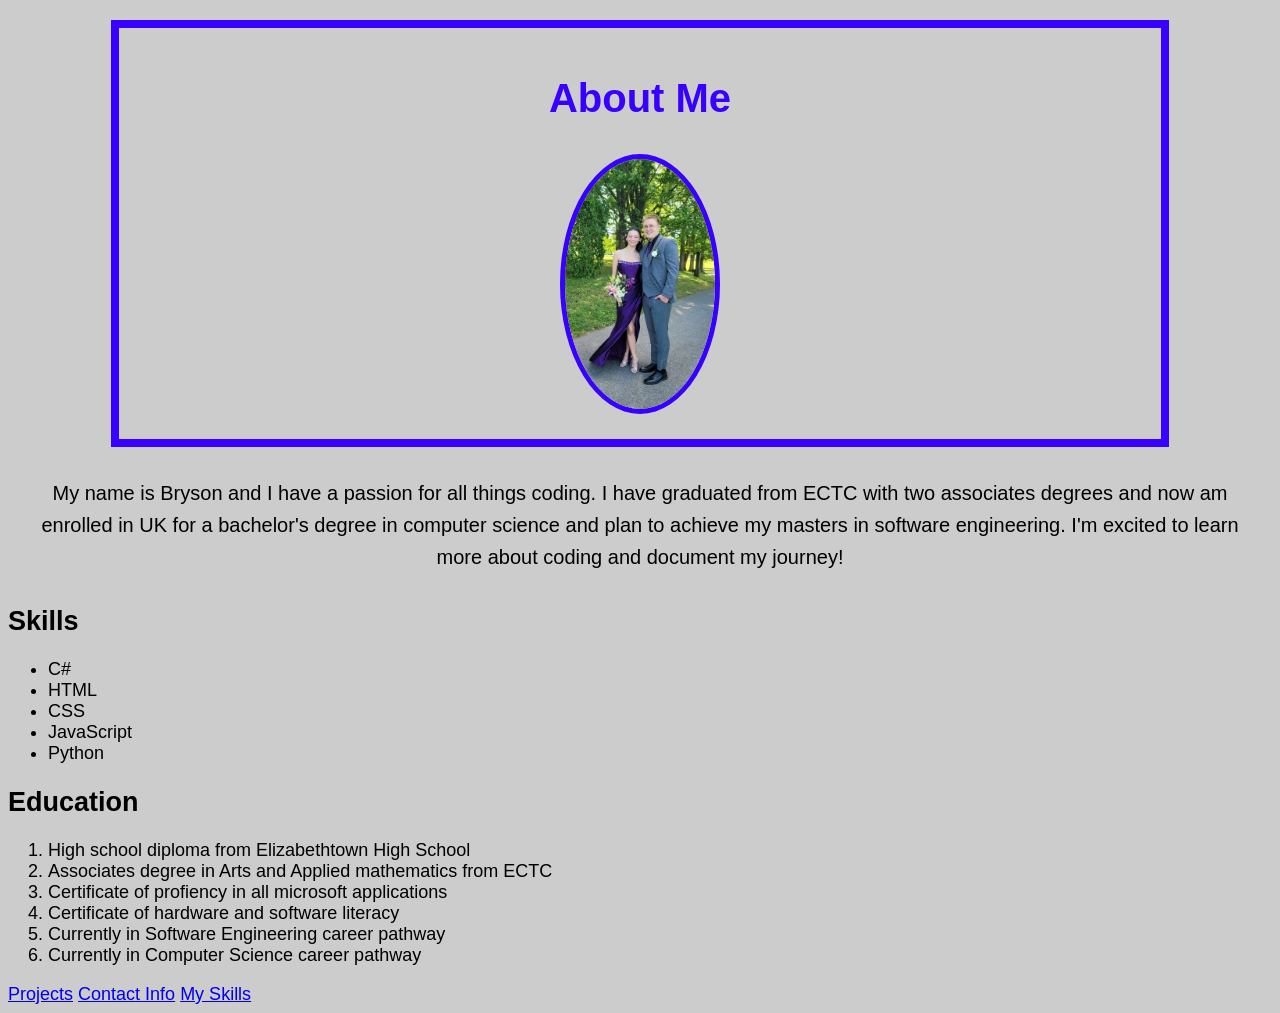
<file: index.html>
<!DOCTYPE html>
<html lang="en">
    <head>
        <meta charset="UTF-8">
        <meta name="viewport" content="width=device-width, initial-scale=1.0">
        <title>My Portfolio</title>
        <link rel="stylesheet" href="styles.css">

    </head>
    <body id="aboutme">

        <section id="About">
            <h1> About Me </h1>
            <img src="./profile.JPG" alt="My Profile Picture" class="profile-pic">
        </section>

        <p> My name is Bryson and I have a passion for all things coding. I have graduated from ECTC with two associates degrees and now am enrolled in UK for a bachelor's degree in computer science and plan to achieve my masters in software engineering. I'm excited to learn more about coding and document my journey!</p>
    
        <h2>Skills</h2>

        <ul id =>
	        <li>C#</li>
	        <li>HTML</li>
	        <li>CSS</li>
	        <li>JavaScript</li>
            <li>Python</li>
        </ul>

        <h2>Education</h2>

        <ol>
            <li>High school diploma from Elizabethtown High School</li>
            <li>Associates degree in Arts and Applied mathematics from ECTC</li>
	        <li>Certificate of profiency in all microsoft applications</li>
	        <li>Certificate of hardware and software literacy</li>
	        <li>Currently in Software Engineering career pathway</li>
            <li>Currently in Computer Science career pathway</li>
        </ol>

        <nav>
            <a href="Projects.html">Projects</a>
            <a href="Contact.html">Contact Info</a>
            <a href="ExpSkills.html">My Skills</a>
        </nav>
        
    </body>
</html>
</file>
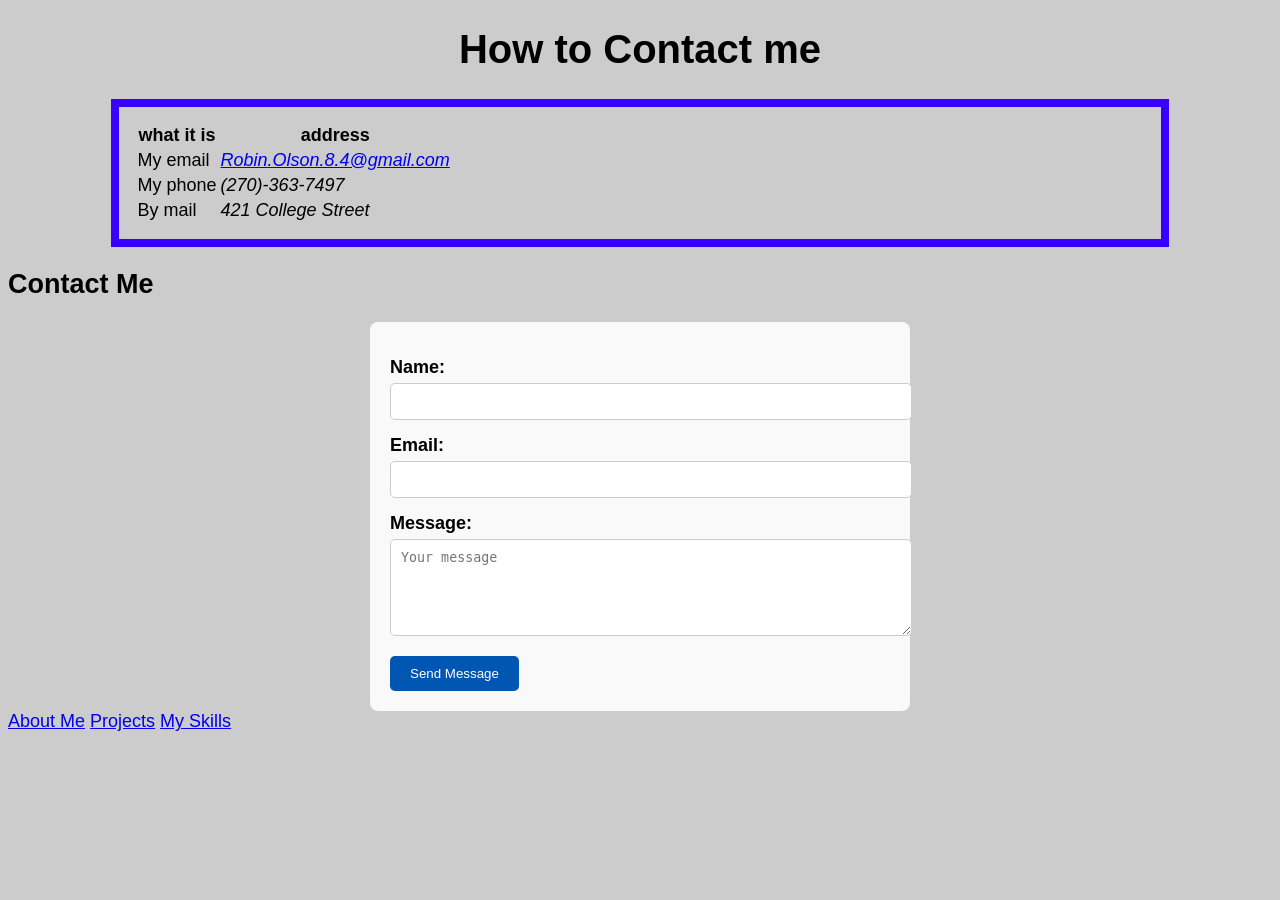
<file: Contact.html>
<!DOCTYPE html>
<html lang="en">

    <head>
        <meta charset="UTF-8">
        <meta name="viewport" content="width=device-width, initial-scale=1.0">
        <title>My Portfolio</title>
        <link rel="stylesheet" href="styles.css">

    </head>

    <body id="contact">

        <h1>How to Contact me</h1>

        <section id="List">
            <table>
                <tr>
                    <th>what it is</th>
                    <th>address</th>
                </tr>
                <tr>
                    <td>My email</td>
                    <td><em><a href=mailto:robin.olson.8.4@gmail.com>   Robin.Olson.8.4@gmail.com</a></em></td>
                </tr>
                <tr>
                    <td>My phone</td>
                    <td><em>    (270)-363-7497</em></td>
                </tr>
                <tr>
                    <td>By mail</td>
                    <td><em>    421 College Street</em></td>
                </tr>

            </table>

        </section>

        <section id="contact">

            <h2>Contact Me</h2>

            <form action="#" method="post">
                <label for="name">Name:</label>
                <input type="text" id="name" name="name" required>
 
                <label for="email">Email:</label>
                <input type="email" id="email" name="email" required>
 
                <label for="message">Message:</label>
                <textarea id="message" name="message" rows="5" placeholder="Your message"></textarea>
 
                <button type="submit">Send Message</button>
            </form>
        </section>

        <nav>
            <a href="index.html">About Me</a>
            <a href="Projects.html">Projects</a>
            <a href="ExpSkills.html">My Skills</a>
        </nav>
    </body>
</html>
</file>
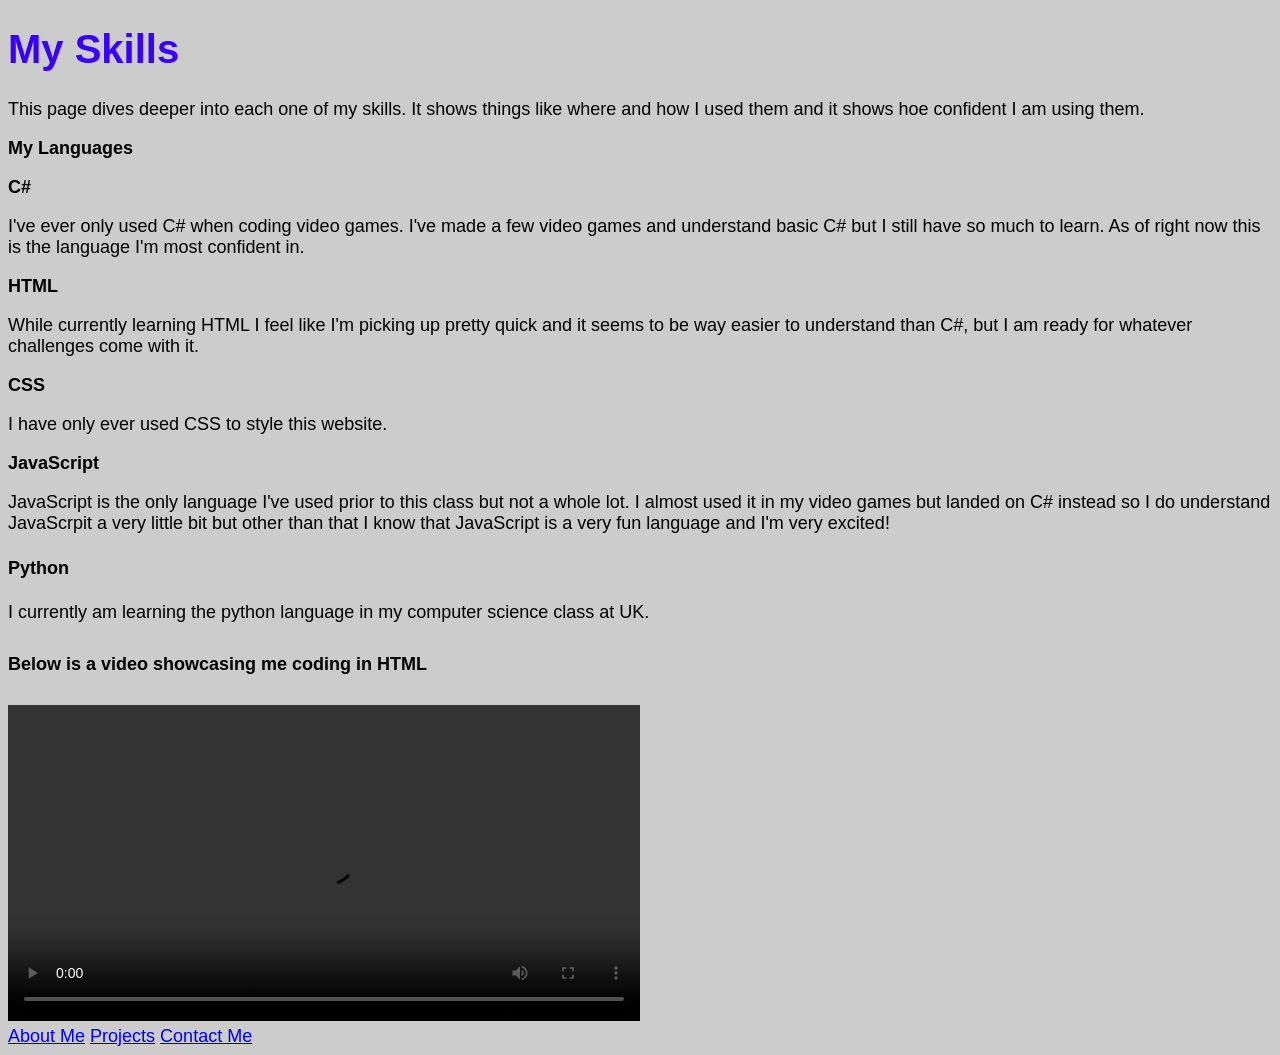
<file: ExpSkills.html>
<!DOCTYPE html>
<html lang="en">
<head>
    <meta charset="UTF-8">
    <meta name="viewport" content="width=device-width, initial-scale=1.0">
    <title>My Portfolio</title>
    <link rel="stylesheet" href="styles.css">
</head>

<body id ="skills">
    
    <h1>My Skills</h1>
    <p>This page dives deeper into each one of my skills. It shows things like where and how I used them and it shows hoe confident I am using them.</p>

    <h2>My Languages</h2>

    <h3>C#</h3>
    <p>I've ever only used C# when coding video games. I've made a few video games and understand basic C# but I still have so much to learn. As of right now this is the language I'm most confident in.</p>

    <h3>HTML</h3>
    <p>While currently learning HTML I feel like I'm picking up pretty quick and it seems to be way easier to understand than C#, but I am ready for whatever challenges come with it.</p>
 
    <h3>CSS</h3>
    <p>I have only ever used CSS to style this website.</p>

    <h3>JavaScript</h3>
    <p>JavaScript is the only language I've used prior to this class but not a whole lot. I almost used it in my video games but landed on C# instead so I do understand JavaScrpit a very little bit but other than that I know that JavaScript is a very fun language and I'm very excited!</p>

	<h4>Python</h4>
	<p>I currently am learning the python language in my computer science class at UK.</p> 

    <h5>Below is a video showcasing me coding in HTML</h5>

	<video class="video" controls>
    	<source src="./showcasing%20skills.mp4" type="video/mp4">
    	Your browser does not support the video tag.
	</video>

    <nav>
            <a href="index.html">About Me</a>
            <a href="Projects.html">Projects</a>
            <a href="Contact.html">Contact Me</a>
    </nav>
</body>

</html>
</file>
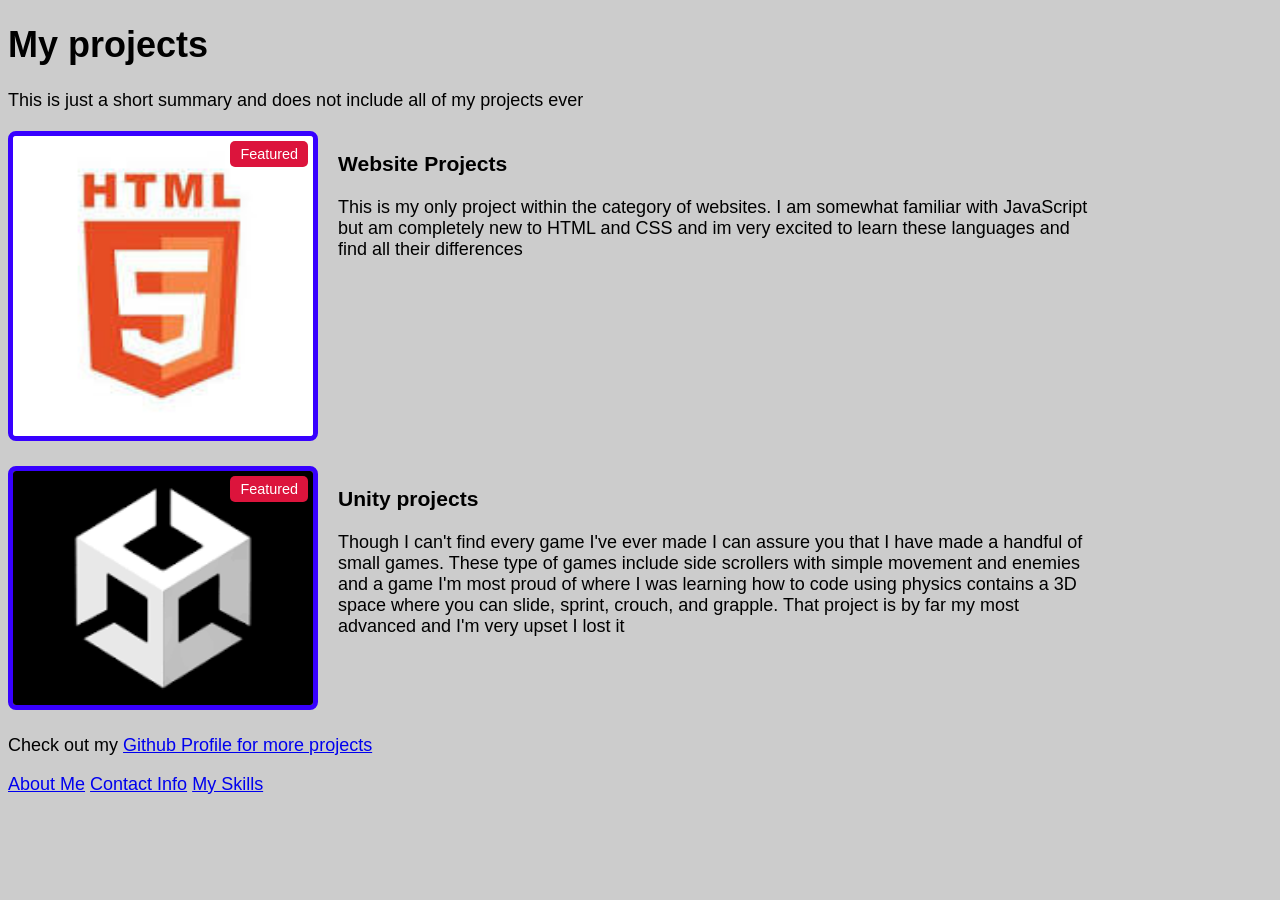
<file: Projects.html>
<!DOCTYPE html>
<html lang="en">
    <head>

        <meta charset="UTF-8">
        <meta name="viewport" content="width=device-width, initial-scale=1.0">
        <title>My Portfolio</title>
        <link rel="stylesheet" href="styles.css">
    </head>
    <body id= "projects">

        <h1>My projects</h1>

        <p>This is just a short summary and does not include all of my projects ever</p>

        <div class="uwebsite-section">
            <div class="image-column">
                <img src="html.png" alt="website logo">
                <span class="label">Featured</span>
            </div>
            <div class="descriptive-column">
                <h3>Website Projects</h3>
                <p>This is my only project within the category of websites. I am somewhat familiar with JavaScript but am completely new to HTML and CSS and im very excited to learn these languages and find all their differences</p>
            </div>
        </div>
        
        <div class="unity-section">
            <div class="image-column">
                <img src="unity.png" alt="project logo">
                <span class="label">Featured</span>
            </div>
            <div class="descriptive-column">
                <h3>Unity projects</h3>
                <p>Though I can't find every game I've ever made I can assure you that I have made a handful of small games. These type of games include side scrollers with simple movement and enemies and a game I'm most proud of where I was learning how to code using physics contains a 3D space where you can slide, sprint, crouch, and grapple. That project is by far my most advanced and I'm very upset I lost it</p>
            </div>
        </div>

        <p>
            Check out my <a href="https://github.com/brysonny05" target="_blank">Github Profile for more projects</a>
        </p>
        <nav>
            <a href="index.html">About Me</a>
            <a href="Contact.html">Contact Info</a>
            <a href="ExpSkills.html">My Skills</a>
        </nav>

    </body>
</html>
</file>
<file: styles.css>
#aboutme {
    font-family: Arial, sans-serif;
    font-size: 18px;
    background-color: #ccc;
}

#aboutme h1 {
    color: #3700ff;
    font-size: 40px;
    text-align: center;
}

#aboutme p {
    color: #000000;
    font-size: 20px;
    line-height: 1.6;
    padding: 10px;
    text-align: center;
}

#aboutme #About {
    border: 8px solid #3700ff;
    padding: 15px;
    margin: 20px auto;
    width: 80%;
}

#aboutme .profile-pic {
    width: 150px;
    height: auto;
    border-radius: 50%;
    margin: 10px auto;
    display: block;
}

#contact {
    font-family: Arial, sans-serif;
    font-size: 18px;
    background-color: #ccc;
}

#contact h1 {
    color: #000000;
    font-size: 40px;
    text-align: center;
}

#contact p {
    color: #3700ff;
    font-size: 20px;
    line-height: 1.6;
    padding: 10px;
}

#contact #List {
    border: 8px solid #3700ff;
    padding: 15px;
    margin: 20px auto;
    width: 80%;
}

#contact form {
    max-width: 500px;
    margin: 0 auto;
    padding: 20px;
    background-color: #f9f9f9;
    border-radius: 8px;
}

#contact label {
    display: block;
    margin-top: 15px;
    font-weight: bold;
}

#contact input,
#contact textarea {
    width: 100%;
    padding: 10px;
    margin-top: 5px;
    border: 1px solid #ccc;
    border-radius: 5px;
}

#contact button {
    margin-top: 15px;
    padding: 10px 20px;
    background-color: #0056b3;
    color: white;
    border: none;
    border-radius: 5px;
    cursor: pointer;
}

#contact button:hover {
    background-color: #004494;
}

.unity-section {
    display: flex;
    gap: 20px;
    margin: 20px 0;
}

.uwebsite-section {
    display: flex;
    gap: 20px;
    margin: 20px 0;
}

.image-column {
    width: auto;
    position: relative;
}

.descriptive-column {
    position: right;
    width: 60%;
}

.label {
    position: absolute;
    top: 10px;
    right: 10px;
    background-color: crimson;
    color: white;
    padding: 5px 10px;
    font-size: 0.9rem;
    border-radius: 5px;
}

#skills {
    font-family: Arial, sans-serif;
    background-color: #ccc;
    font-size: 18px;
}

.video {
    width: 50%;
    max-width: 100%;
    height: auto;
}

#skills h2, #skills h3, #skills h4, #skills h5 {
    color: #000000;
    font-family: Arial, sans-serif;
    font-size: 18px
}

#skills h1 {
    color: #3700ff;
    font-family: Arial, sans-serif;
    font-size: 40px;
}

#projects {
    font-family: Arial, sans-serif;
    background-color: #ccc;
    font-size: 18px;
}

img {
    border: 5px solid #3700ff;
    border-radius: 8px;
    height: auto;
    width: 300px;
}

@media screen and (max-width: 600px) { 
    .uwebsite-section,
    .unity-section { 
        flex-direction: column; 
        align-items: center; 
        width: 100%; 
        box-sizing: border-box;
        padding: 15px; 
    } 
    
    .image-column { 
        width: 100%; 
        max-width: 300px; 
        box-sizing: border-box; 
        text-align: center; 
    } 
    
    .image-column img { 
        display: block; 
        width: 100%; 
        max-width: 250px;
        height: auto; 
        object-fit: contain; 
        margin: 0 auto; 
    } 
    .descriptive-column { 
        width: 100%; 
        box-sizing: border-box; 
        overflow-wrap: break-word; 
    } 
    
    .descriptive-column h3 { 
        text-align: center; 
    } 
    
    .descriptive-column p { 
        font-size: 16px; 
        line-height: 1.6; 
    } 
}
</file>
